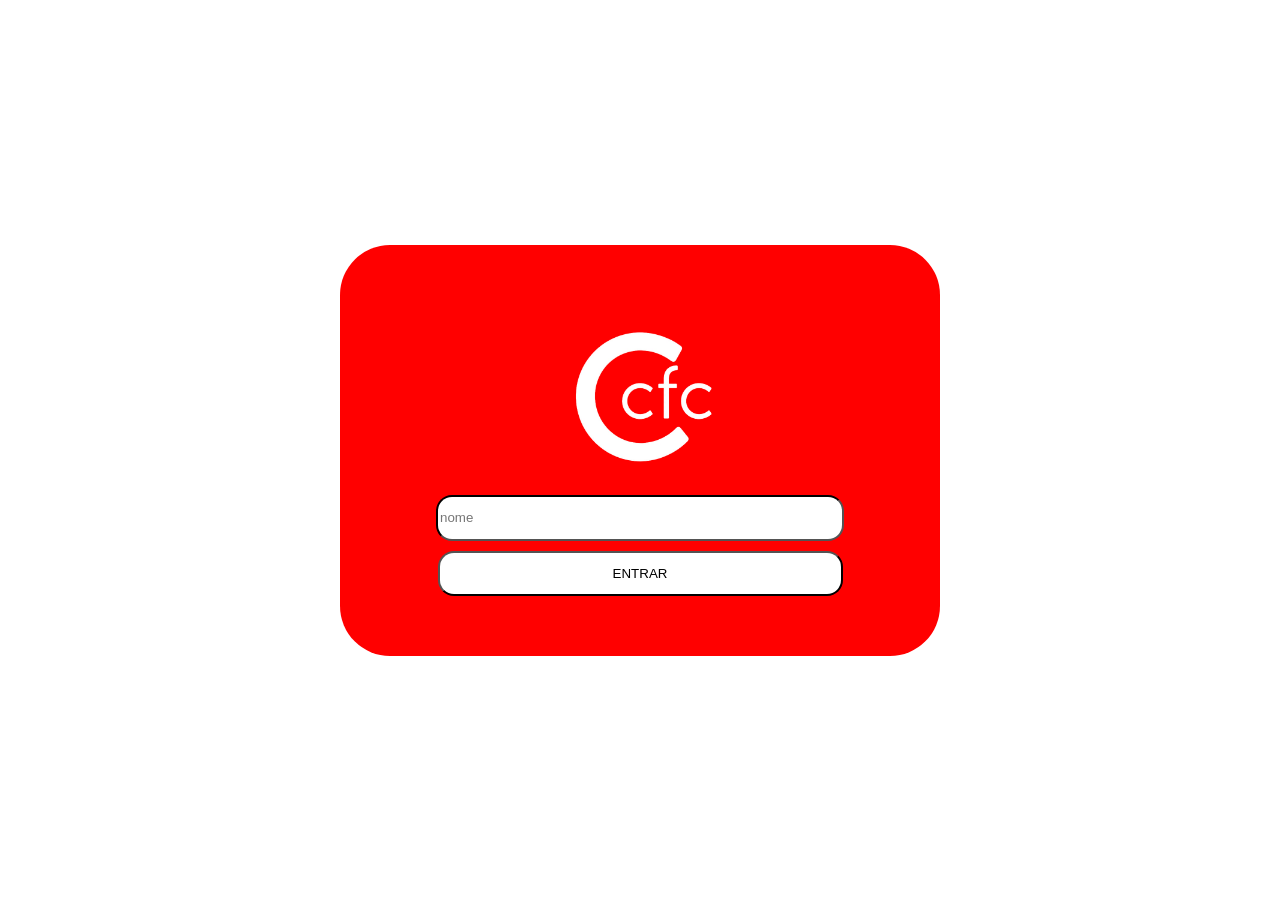
<file: index.html>
<!DOCTYPE html>
<html>
    <head>
        <title>CFC-cantinas online</title>
        <link rel="stylesheet" href="estilo.css">
        <link rel="icon" href="logo_vermelha.png">
        <script src="scripts.js" defer></script>
        <meta charset="UTF-8">
        <meta name="viewport" content="width=device-width, initial-scale=1.0">
        <meta name="description" content="CFC-cantinas online é um site de pedidos online de lanches, pizzas, bebidas e sobremesas.">
        <meta name="keywords" content="CFC, cantinas online, pedidos online, lanches, pizzas, bebidas, sobremesas">
    </head>
    <body class="corpo">
        <div id="plano_de_fundo">
            <div class="logo">
                <img class="logotipo" src="logo.png" alt="logo">
            </div>
            <div id="inputs">
                <div class="conteiner">
                    <form>
                        <input class="nome" id="nome" type="text" placeholder="nome">
                    </form>
                </div>
                <div class="conteiner">
                    <button id="btn_entrar" onclick="Pega_nome_e_inicia()">ENTRAR</button>
                </div> 
            </div>
        </div>
    </body>
</html>
</file>
<file: estilo.css>
/*cabeçalho da tela principal*/
#cabecalho{
    background-color: rgb(236, 26, 26);
    height: 64px;
    width: 100%;
    align-items: center;
    justify-content: center;
    display: flex;
    position:fixed;
    top: 0px;
    
}

/*body*/
body{
    margin:0;
    padding:0;
    width: 100%;
    height:100%;
    background-color:white
    
}
/*imagem logotipo*/
#logo{
    height: 60px;
    width: 60px;


}
/* classe para o body em cassos especificos*/
.corpo{
    margin:0;
    padding:0;
    width: 100%;
    height:100vh;
    justify-content: center;
    align-items: center;
    display:flex;
}

/*div do botão fazer pedido*/
#fazer_pedido{
    padding:0px;
    margin:12px;
    position: absolute;
    right: 0px;
    
    
}
/*botão fazer pedido tela principal*/
#btn_fazer_pedido{
    height:30px;
    width:auto;
    border-radius: 15px;
    background-color: white;
    font-family: 'Courier New', Courier, monospace;
}
/*botão fazer pedido tela principal com efeito mouse*/
#btn_fazer_pedido:hover{
    height:30px;
    width:auto;
    border-radius: 15px;
    background-color:rgb(236, 26, 26);
    color: white;
    border-color:white;
    border: 2px,solid;
    font-family: 'Courier New', Courier, monospace;
}
/*imagem dos itens na tela principal*/
.imagem_item{
    height: 150px;
    width: 15opx;

}
/*div principal(pai) tela principal*/
    .bloco_principal{
    padding-top: 50px;
    margin: 20px;
    width: 100%;
    height:100%;
    justify-content: center;
    display:flex;
    flex-direction: column;
    }
   /*div do item tela principal*/
    .item{
        height: 156px;
        width: 100fr;
        display: flex;
        align-items: center;
        border-radius: 50px;
        margin: 20px;
        margin-bottom:0px;
        padding: 20px;
        box-shadow: 0px 5px 10px 2px rgb(0 0 0 / 0.8);
        

    }
   /*nome do item tela principal*/
    .nome_do_item{
        font-family: 'Courier New', Courier, monospace;
        color: black;
    }

/*botão + dos itens da tela principal*/
    .btn_adicionar{
        background: transparent;
        border: 0;
        color: lawngreen;
        font-size: 50px;
    }
/*botão - dos itens da tela principal*/

    .btn_remover{
        background: transparent;
        border: 0;
        color: red;
        font-size: 50px;
    }
/*mostrador da quantidade do item tela principal*/
    .quant_item{
        color: black;
        font-family: 'Courier New', Courier, monospace;
        font-size: 50px;
    }

/*botão + dos itens da tela principal com efeito mouse*/
    .btn_adicionar:hover{
        background: transparent;
        border: 0;
        color: rgb(46, 90, 3);
        font-size: 50px;
    }
    /*botão + dos itens da tela principal com efeito mouse*/

     .btn_remover:hover{
        background: transparent;
        border: 0;
        color: rgb(148, 29, 29);
        font-size: 50px;
    }

/*div principal(pai) como plano de fundo tela entrar*/
.box{
     width: 500px;
  height: 620px;
  background-color: red;
  margin:0;
  padding:0;
  justify-content: center;
  align-items: center;
  display:flex;
  flex-direction: column;
  border-radius: 50px;
} 
/*div principal(pai) como plano de fundo tela login*/
#background{
  width: 500px;
  background-color: red;
  margin:0;
  padding:0;
  justify-content: center;
  display:flex;
  flex-direction: column;
  border-radius: 50px;

}
/*div principal(pai) como plano de fundo telas */
#plano_de_fundo{
  width: 500px;
  background-color: red;
  margin:0;
  padding:50px;
  justify-content: center;
  display:flex;
  flex-direction: column;
  border-radius: 50px;

}
/*imputs arquivo nome*/
.imputs{
    align-items: center;
    justify-content: center;
    display: flex;

}

.conteiner{
    text-align: center;
    margin: 10px;
    justify-content: center;
}

.logotipo{
    height: 150px;
    width: 150px;
    align-items: center;

}

.logo{
    display:flex;
    justify-content: center;
    align-items: center;
    margin: 20px;
}

.nome {
    background-color: white;
    border-color: black;
    border-radius: 16px;
    height: 40px;
    width: 400px
}




#btn_entrar{
    background-color:white;
    border-color: black;
    border-radius: 16px;
    height: 45px;
    width: 405px;
    margin: 0px;
}

h6{
    font-size: 16px;
    font-family:'Courier New', Courier, monospace;
}

h5{
    font-size: 20px;
    font-family:'Courier New', Courier, monospace;
}

.corpo2{
    padding:0px;
    align-items: center;
    justify-content: center;
    display: flex;
}

.div_principal{
    border:8px,solid;
    border-color: red;
    flex-direction:column;
    justify-content: center;
    align-items: center;
    width:80%;
    height: auto;
    padding: 20px;
    margin:20px;
    border-radius: 50px;
}

.itens_pedidos{
    border: 8px,solid;
    border-color: red;
    width: auto;
    height:auto;
    align-items: center;
    padding: 8px;
    margin: 8px;
    border-radius: 18px; 
    display: flex;
    flex-direction:column;
}

.total_a_pagar{
    border: 8px,solid;
    border-color: red;
    width: auto;
    height:auto;
    align-items: center;
    display: flex;
    padding: 8px;
    margin: 8px;
    border-radius: 18px;
}

.nome_do_cliente{
    border: 8px,solid;
    border-color: red;
    width: auto;
    height:auto;
    align-items: center;
    display: flex;
    padding: 8px;
    margin: 8px;
    border-radius: 18px;
}

.numero_do_pedido{
    border: 8px,solid;
    border-color: red;
    width: auto;
    height:auto;
    align-items: center;
    padding: 8px;
    margin: 8px;
    border-radius: 18px;
    display: flex;

}

#itens_pedidos_text{
font-size: 20px;
font-family:'Courier New', Courier, monospace;
color: rgb(145, 0, 0);
}

#total_a_pagar_text{
font-size: 20px;
font-family:'Courier New', Courier, monospace;
color: rgb(145, 0, 0);
}

#nome_do_cliente_text{
font-size: 20px;
font-family:'Courier New', Courier, monospace;
color: rgb(145, 0, 0);
}


#numero_do_pedido_text{
font-size: 20px;
font-family:'Courier New', Courier, monospace;
color: rgb(145, 0, 0);
}

.controle_item{
    display: flex;
    align-items: center;
    margin-right: 20px;
    margin-left: auto;
}
</file>
